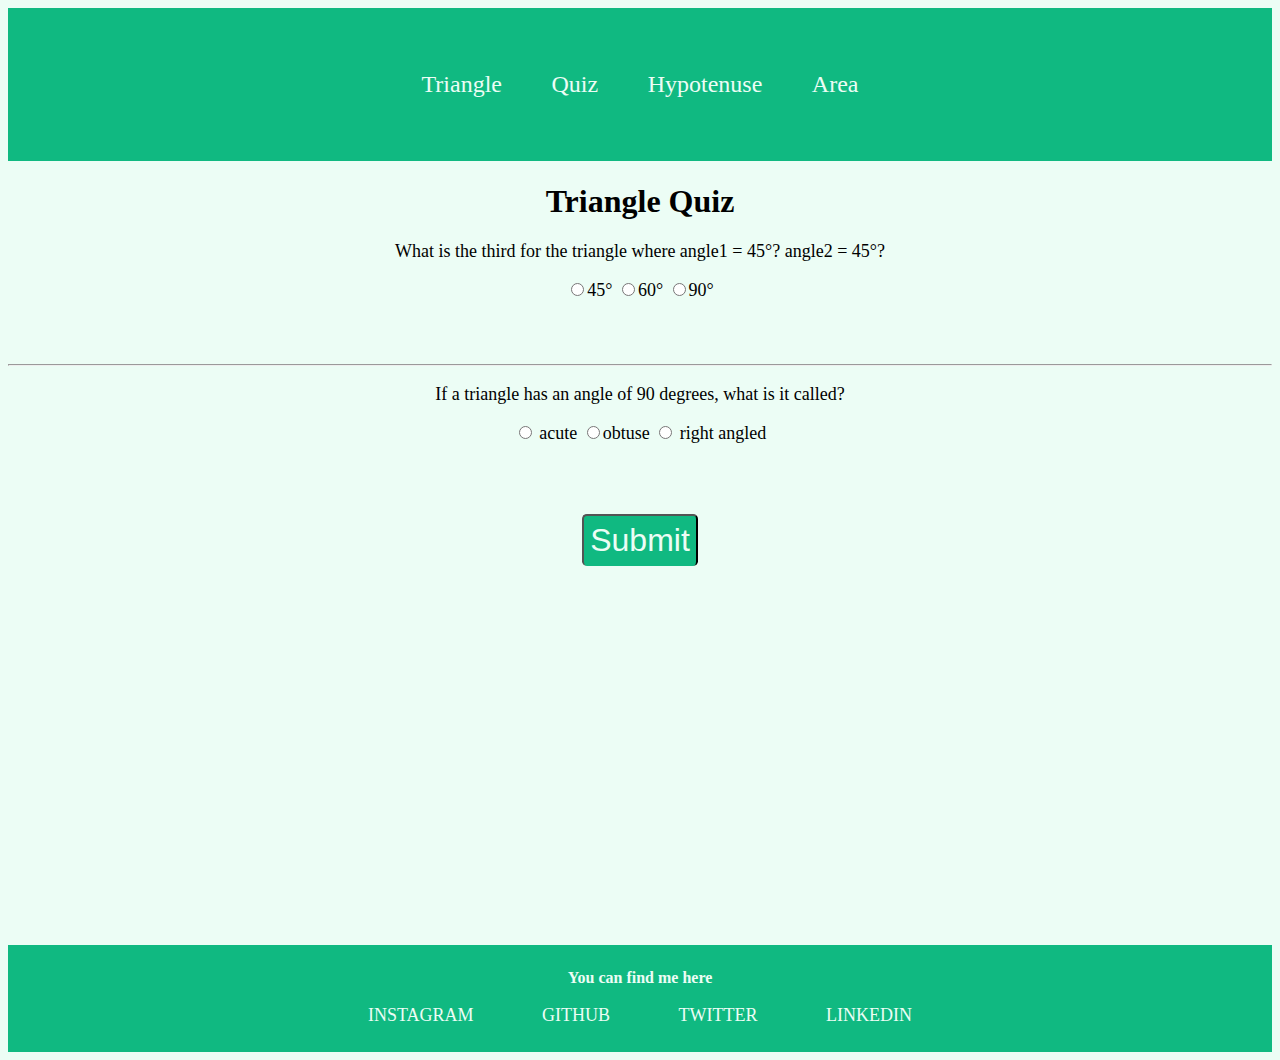
<file: quiz.html>
<!DOCTYPE html>
<html lang="en">
<head>
     <meta charset="UTF-8">
     <meta http-equiv="X-UA-Compatible" content="IE=edge">
     <meta name="viewport" content="width=device-width, initial-scale=1.0">
     <link rel="stylesheet" href="design.css">
     <title>Triangle Quiz </title>
</head>
<body>

     <nav id="container">
          <a class="links" href="/index.html">Triangle</a>
          <a class="links" href="/quiz.html">Quiz</a>
          <a class="links" href="/hypotenuse.html">Hypotenuse</a>
          <a class="links" href="/area.html">Area</a>
     </nav>
     
     <h1> Triangle Quiz </h1>
     <form class="quiz-form">
          <div class="question-container">
               <p>What is the third for the triangle where angle1 = 45°? angle2 = 45°?</p>
               <label>
                    <input type="radio" name="question1" value="45°">45° 
               </label>
               <label>
                    <input type="radio" name="question1" value="60°">60°
               </label>
               <label>
                    <input type="radio" name="question1" value="90°">90°
               </label>
          </div>
          <hr>
          <div class="question-container">
               <p>If a triangle has an angle of 90 degrees, what is it called?</p>
               <label>
                    <input type="radio" name="question2" value="acute"> acute 
               </label>
               <label>
                    <input type="radio" name="question2" value="abtuse" >obtuse
               </label>
               <label>
                    <input type="radio" name="question2" value="right angled"> right angled
               </label>
          </div>
          <button id="submit-ans-btn">Submit
          </button>

          
    </form>

    <div id="output"></div>
    

    <footer class="footer">
     <div class="footer-header">You can find me here</div>
     <ul class="social-links list-non-bullet">
          <li class="list-item-inline">
               <a class="link" href="https://instagram.com/shantam.lahane">INSTAGRAM</a>
          </li>
          <li class="list-item-inline">
               <a class="link" href="https://github.com/ShantamLahane">GITHUB</a>
          </li>
          <li class="list-item-inline">
               <a class="link" href="https://twitter.com/wusiten_">TWITTER</a>
          </li>
          <li class="list-item-inline">
               <a class="link" href="https://www.linkedin.com/in/shantam-lahane-73b841216">LINKEDIN</a>
          </li>

     </ul>
</footer>

    <script src="quiz.js"></script>
</body>
</html>
</file>
<file: design.css>
:root {
     --color-1a:#10B981;
     --colore-1b:#ECFDF5;
     
}

body {
     background-color:var(--colore-1b);
     text-align: center;
}


    
#container {
     background-color: var(--color-1a);
     padding: 5%;
     padding-bottom: -2%;
}

.links {
     list-style: none;
     text-decoration: none;
     color: var(--colore-1b);
     margin-left: 2%;
     margin-right: 2%;
     font-size: x-large;
}

.angle-sty {
     color: var(--color-1a);
     margin-bottom: -4%;
     

}
.angle-input {

     color: var(--colore-1b);
     display: block;
     margin: auto;
     background-color: var(--color-1a);
     padding: 1%;
     font-size: large;
     margin-top: 2%;
     
}

.side-input {
     display: block;
     margin-bottom: 2rem;
     color: var(--colore-1b);
     background-color: var(--color-1a);
     cursor: pointer;
     font-size: large;
     padding: 1%;
     margin-left: auto;
     margin-right: auto;
}

.hypo {
     margin-right: 45%;
 
}
.base-and-height {
     display: block;
     margin-bottom: 2rem;
     color: var(--colore-1b);
     background-color: var(--color-1a);
     font-size: large;
     padding: 1%;
     margin-left: auto;
     margin-right: auto;
     cursor: pointer;
}

#btn-check {
     font-size: xx-large;
     color: var(--colore-1b);
     background-color: var(--color-1a);
     border-bottom: inherit;
     padding: 0.4rem;
     border-radius: 0.3rem;
     cursor: pointer; 
     margin-top: 0.5%;
}

#area-container {
     margin-top: 4rem;

}

#output {
     margin-bottom: 30%;
}

#output-msg {
     padding-bottom: 1rem;
}

#hypotenuse-btn {
     font-size: xx-large;
     color: var(--colore-1b);
     background-color: var(--color-1a);
     border-bottom: inherit;
     padding: 0.4rem;
     border-radius: 0.3rem;
     cursor: pointer; 
     margin-top: 0.5%;
}

#submit-ans-btn {
     font-size: xx-large;
     color: var(--colore-1b);
     background-color: var(--color-1a);
     border-bottom: inherit;
     padding: 0.4rem;
     border-radius: 0.3rem;
     cursor: pointer; 
     margin-top: 0.5%;
}

.question-container {
     font-size: large;
     margin-bottom: 5%;
}

#is-triangle-btn {
     font-size: xx-large;
     color: var(--colore-1b);
     background-color: var(--color-1a);
     border-bottom: inherit;
     padding: 0.4rem;
     border-radius: 0.3rem;
     cursor: pointer; 
     margin-top: 1rem;

}

#output {
     margin-top: 7%;
     font-size: x-large;
     color: var(--color-1a);
}


.output-msg {
     margin-top: 7%;
     font-size: x-large;
     color: var(--color-1a);
     margin-bottom: 5%;
}

.footer {
     background-color: var(--color-1a);
     color: var(--colore-1b);
     padding: 0.5rem 1rem;  
     text-align: center;
     font-size: large;
  }
  
  .footer .link {
       color: var(--colore-1b);
       font-size: large;
  }
  
  .footer .social-link {
       font-size: medium;
  }
  
  .footer ul {
       padding-inline-start: 0px;
  }
  
  .footer .footer-header {
       font-weight: bolder;
       font-size: medium;
       color: var(--colore-1b);
       padding-top: 1rem;
  }
  
  .link {
     text-decoration: none;
     padding: 0.5rem 1rem;
}


.list-non-bullet {
     list-style: none;
}

.list-item-inline {
     display: inline;
     padding: 0rem 1rem;
}
</file>
